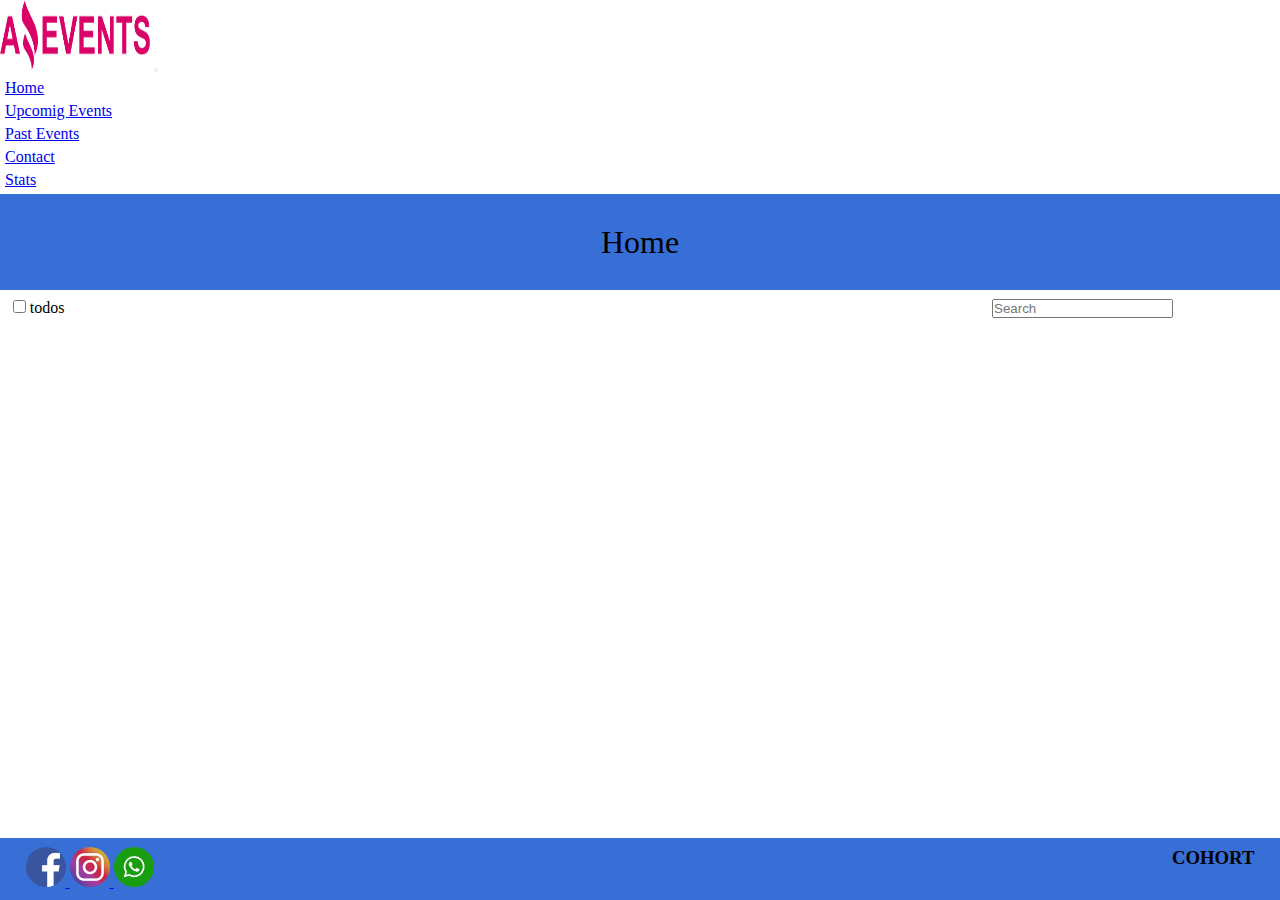
<file: index.html>
<!DOCTYPE html>
<html lang="en">

<head>
  <meta charset="UTF-8">
  <meta http-equiv="X-UA-Compatible" content="IE=edge">
  <meta name="viewport" content="width=device-width, initial-scale=1.0">
  <link rel="shortcut icon" href="./assets/logo/icono.ico" type="image/x-icon">
  <link href="https://cdn.jsdelivr.net/npm/bootstrap@5.3.0-alpha1/dist/css/bootstrap.min.css" rel="stylesheet"
    integrity="sha384-GLhlTQ8iRABdZLl6O3oVMWSktQOp6b7In1Zl3/Jr59b6EGGoI1aFkw7cmDA6j6gD" crossorigin="anonymous">
  <link rel="stylesheet" href="style.css">
  <title>Home</title>
</head>

<body>
  <header>
    <nav class="navbar navbar-expand-lg bg-body-tertiary">
      <div class="container-fluid">
        <img src="./assets/logo/Logo_AmazingEvents.png" alt="Bootstrap" width="150" height="70">
        <button class="navbar-toggler" type="button" data-bs-toggle="collapse" data-bs-target="#navbarNav"
          aria-controls="navbarNav" aria-expanded="false" aria-label="Toggle navigation">
          <span class="navbar-toggler-icon"></span>
        </button>
        <div class="collapse navbar-collapse" id="navbarNav">
          <ul class="navbar-nav">
            <li class="nav-item">
              <a class="nav-link active btn btn-primary btn-lg" aria-current="page" href="#">Home</a>
            </li>
            <li class="nav-item">
              <a class="nav-link btn btn-primary btn-sm" href="./upcoming_events.html">Upcomig Events</a>
            </li>
            <li class="nav-item">
              <a class="nav-link btn btn-primary" href="./past_events.html">Past Events</a>
            </li>
            <li class="nav-item">
              <a class="nav-link btn btn-primary" href="./contact.html">Contact</a>
            </li>
            <li class="nav-item">
              <a class="nav-link btn btn-primary" href="./stats.html">Stats</a>
            </li>
          </ul>
        </div>
      </div>
    </nav>

    <div id="carouselExample" class="carousel slide">
      <div class="carousel-inner">
        <div class="carousel-item active">
          <div class="portada"><span>Home</span> </div>
        </div>
      </div>

      <a href="./stats.html" class="carousel-control-prev">
          <span class="carousel-control-prev-icon"></span>
      </a>
      <a href="./upcoming_events.html" class="carousel-control-next">          <span class="carousel-control-next-icon"></span>
      </a>

    </div>
  </header>

  <main>
    <div class="seccion1">
      <div class="filtros">
        <form id="form_filtros">
          <label class="label1">
            <input type="checkbox" value="filtrando"  class="filtro1" id="filtro1">
            todos
          </label>
        </form>
      </div>


      <div class="formulario container-fluid ">
        <form class="d-flex" role="search">
          <input class="form-control me-2 input" type="search" placeholder="Search" aria-label="Search">
          <!-- <button class="btn btn-outline-success" type="submit">Search</button> -->
        </form>
      </div>

    </div>

    <!-- <button type="submit" id="boton">presionar</button> -->
    <div id="contenedor_cartas">


      
    </div>


  </main>

  <footer >
    <div>
      <a class="navbar-brand" href="#">
        <img class="redes" src="./assets/logo/icono_facebook.png" alt="Bootstrap" width="40" height="40">
      </a>
      <a class="navbar-brand" href="#">
        <img class="redes" src="./assets/logo/icono_instagram.png" alt="Bootstrap" width="40" height="40">
      </a>
      <a class="navbar-brand" href="#">
        <img class="redes" src="./assets/logo/icono_whatsapp.png" alt="Bootstrap" width="40" height="40">
      </a>
    </div>

    <h3>COHORT</h3>


  </footer>


  <!-- bootstrap -->
  <script src="https://cdn.jsdelivr.net/npm/bootstrap@5.3.0-alpha1/dist/js/bootstrap.bundle.min.js"
    integrity="sha384-w76AqPfDkMBDXo30jS1Sgez6pr3x5MlQ1ZAGC+nuZB+EYdgRZgiwxhTBTkF7CXvN"
    crossorigin="anonymous"></script>

    <script src="./current_date.js"></script>
    <script src="./index.js"></script>
</body>

</html>
</file>
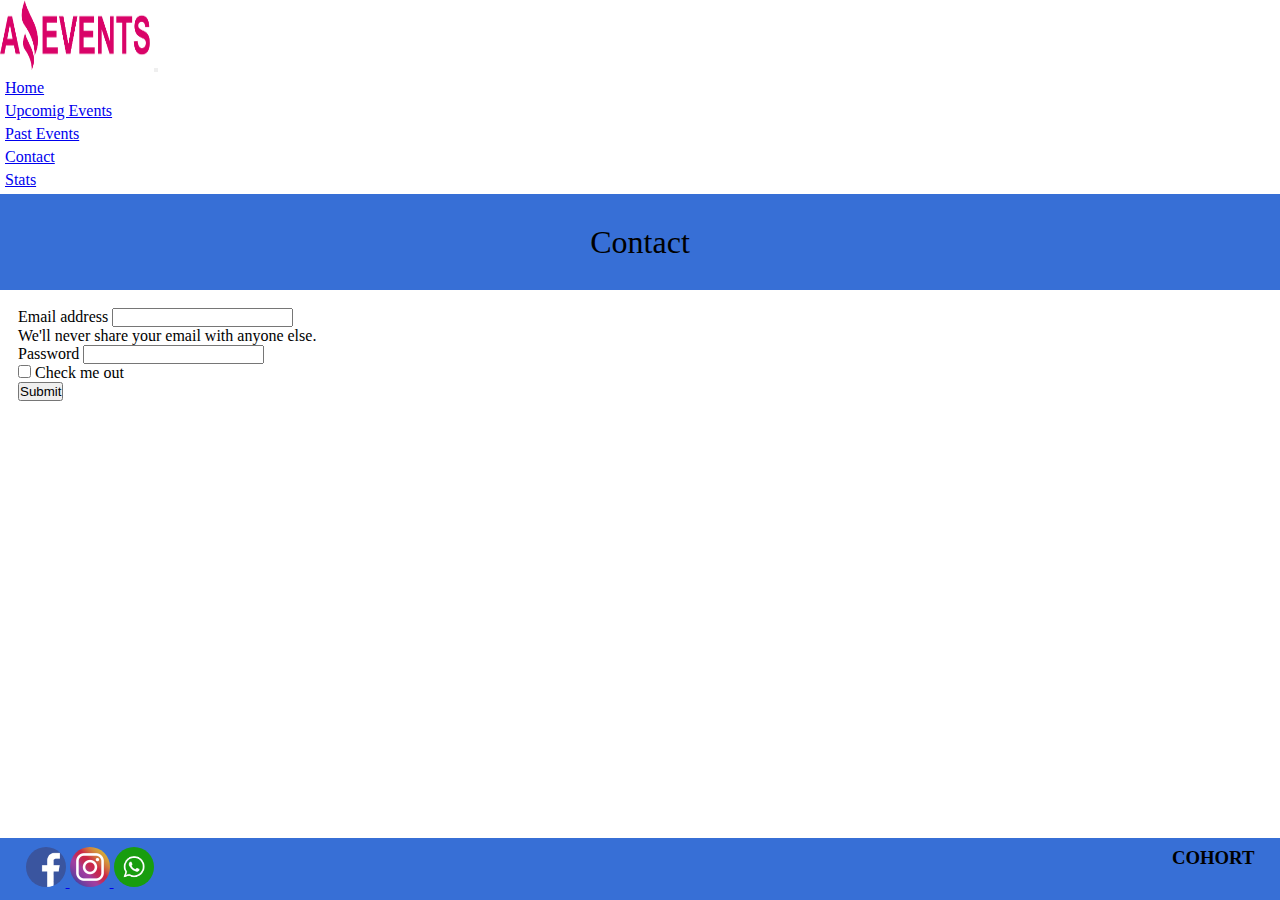
<file: contact.html>
<!DOCTYPE html>
<html lang="en">

<head>
    <meta charset="UTF-8">
    <meta http-equiv="X-UA-Compatible" content="IE=edge">
    <meta name="viewport" content="width=device-width, initial-scale=1.0">
    <link rel="shortcut icon" href="./assets/logo/icono.ico" type="image/x-icon">
    <link href="https://cdn.jsdelivr.net/npm/bootstrap@5.3.0-alpha1/dist/css/bootstrap.min.css" rel="stylesheet"
        integrity="sha384-GLhlTQ8iRABdZLl6O3oVMWSktQOp6b7In1Zl3/Jr59b6EGGoI1aFkw7cmDA6j6gD" crossorigin="anonymous">
    <link rel="stylesheet" href="style.css">
    <title>Contact</title>
</head>

<body>
    <header>
        <nav class="navbar navbar-expand-lg bg-body-tertiary">
            <div class="container-fluid">
                <img src="./assets/logo/Logo_AmazingEvents.png" alt="Bootstrap" width="150" height="70">
                <button class="navbar-toggler" type="button" data-bs-toggle="collapse" data-bs-target="#navbarNav"
                    aria-controls="navbarNav" aria-expanded="false" aria-label="Toggle navigation">
                    <span class="navbar-toggler-icon"></span>
                </button>
                <div class="collapse navbar-collapse" id="navbarNav">
                    <ul class="navbar-nav">
                        <li class="nav-item">
                            <a class="nav-link  btn btn-primary btn-lg" aria-current="page"
                                href="./index.html">Home</a>
                        </li>
                        <li class="nav-item">
                            <a class="nav-link btn btn-primary btn-sm" href="./upcoming_events.html">Upcomig Events</a>
                        </li>
                        <li class="nav-item">
                            <a class="nav-link btn btn-primary" href="./past_events.html">Past Events</a>
                        </li>
                        <li class="nav-item">
                            <a class="nav-link active btn btn-primary" href="#">Contact</a>
                        </li>
                        <li class="nav-item">
                            <a class="nav-link btn btn-primary" href="./stats.html">Stats</a>
                        </li>
                    </ul>
                </div>
            </div>
        </nav>

        <div id="carouselExample" class="carousel slide">
            <div class="carousel-inner">
                <div class="carousel-item active">
                    <div class="portada"><span>Contact</span> </div>
                </div>
                <a href="./past_events.html" class="carousel-control-prev">

                    <span class="carousel-control-prev-icon"></span>
                </a>
                <a href="./stats.html" class="carousel-control-next">
                    <span class="carousel-control-next-icon"></span>
                </a>
            </div>
        </div>
    </header>

    <main>
        <div class="form_contact">
            <form>
                <div class="mb-3">
                    <label for="exampleInputEmail1" class="form-label">Email address</label>
                    <input type="email" class="form-control" id="exampleInputEmail1" aria-describedby="emailHelp">
                    <div id="emailHelp" class="form-text">We'll never share your email with anyone else.</div>
                </div>
                <div class="mb-3">
                    <label for="exampleInputPassword1" class="form-label">Password</label>
                    <input type="password" class="form-control" id="exampleInputPassword1">
                </div>
                <div class="mb-3 form-check">
                    <input type="checkbox" class="form-check-input" id="exampleCheck1">
                    <label class="form-check-label" for="exampleCheck1">Check me out</label>
                </div>
                <button type="submit" class="btn btn-primary">Submit</button>
            </form>
        </div>



    </main>

    <footer>
        <div>
            <a class="navbar-brand" href="#">
                <img class="redes" src="./assets/logo/icono_facebook.png" alt="Bootstrap" width="40" height="40">
            </a>
            <a class="navbar-brand" href="#">
                <img class="redes" src="./assets/logo/icono_instagram.png" alt="Bootstrap" width="40" height="40">
            </a>
            <a class="navbar-brand" href="#">
                <img class="redes" src="./assets/logo/icono_whatsapp.png" alt="Bootstrap" width="40" height="40">
            </a>
        </div>

        <h3>COHORT</h3>

    </footer>


    <!-- bootstrap -->
    <script src="https://cdn.jsdelivr.net/npm/bootstrap@5.3.0-alpha1/dist/js/bootstrap.bundle.min.js"
        integrity="sha384-w76AqPfDkMBDXo30jS1Sgez6pr3x5MlQ1ZAGC+nuZB+EYdgRZgiwxhTBTkF7CXvN"
        crossorigin="anonymous"></script>
</body>
</file>
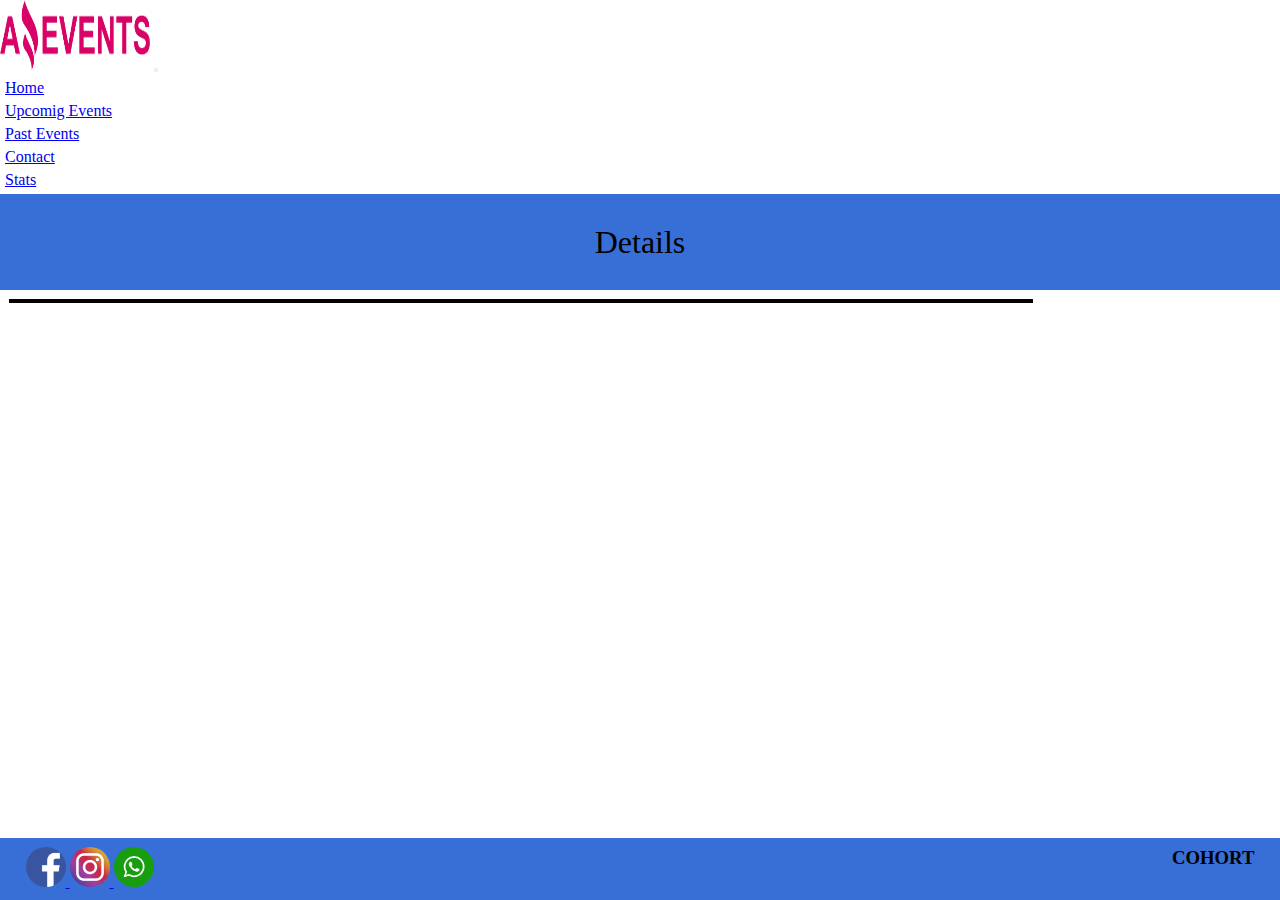
<file: details.html>
<!DOCTYPE html>
<html lang="en">

<head>
    <meta charset="UTF-8">
    <meta http-equiv="X-UA-Compatible" content="IE=edge">
    <meta name="viewport" content="width=device-width, initial-scale=1.0">
    <link rel="shortcut icon" href="./assets/logo/icono.ico" type="image/x-icon">
    <link href="https://cdn.jsdelivr.net/npm/bootstrap@5.3.0-alpha1/dist/css/bootstrap.min.css" rel="stylesheet"
        integrity="sha384-GLhlTQ8iRABdZLl6O3oVMWSktQOp6b7In1Zl3/Jr59b6EGGoI1aFkw7cmDA6j6gD" crossorigin="anonymous">
    <link rel="stylesheet" href="style.css">
    <title>Details</title>
</head>

<body>
    <header>
        <nav class="navbar navbar-expand-lg bg-body-tertiary">
            <div class="container-fluid">
                <img src="./assets/logo/Logo_AmazingEvents.png" alt="Bootstrap" width="150" height="70">
                <button class="navbar-toggler" type="button" data-bs-toggle="collapse" data-bs-target="#navbarNav"
                    aria-controls="navbarNav" aria-expanded="false" aria-label="Toggle navigation">
                    <span class="navbar-toggler-icon"></span>
                </button>
                <div class="collapse navbar-collapse" id="navbarNav">
                    <ul class="navbar-nav">
                        <li class="nav-item">
                            <a class="nav-link  btn btn-primary btn-lg" aria-current="page"
                                href="./index.html">Home</a>
                        </li>
                        <li class="nav-item">
                            <a class="nav-link btn btn-primary btn-sm" href="./upcoming_events.html">Upcomig Events</a>
                        </li>
                        <li class="nav-item">
                            <a class="nav-link btn btn-primary" href="./past_events.html">Past Events</a>
                        </li>
                        <li class="nav-item">
                            <a class="nav-link btn btn-primary" href="./contact.html">Contact</a>
                        </li>
                        <li class="nav-item">
                            <a class="nav-link btn btn-primary" href="./stats.html">Stats</a>
                        </li>
                    </ul>
                </div>
            </div>
        </nav>

        <div id="carouselExample" class="carousel slide">
            <div class="carousel-inner">
                <div class="carousel-item active">
                    <div class="portada"><span>Details</span> </div>
                </div>
                
            </div>
        </div>

    </header>

    <main>

        <div id="container_cards" class="card mb-3" style="max-width: 1024px;">
            
        </div>



    </main>

    <footer>
        <div>
            <a class="navbar-brand" href="#">
                <img class="redes" src="./assets/logo/icono_facebook.png" alt="Bootstrap" width="40" height="40">
            </a>
            <a class="navbar-brand" href="#">
                <img class="redes" src="./assets/logo/icono_instagram.png" alt="Bootstrap" width="40" height="40">
            </a>
            <a class="navbar-brand" href="#">
                <img class="redes" src="./assets/logo/icono_whatsapp.png" alt="Bootstrap" width="40" height="40">
            </a>
        </div>

        <h3>COHORT</h3>

    </footer>


    <!-- bootstrap -->
    <script src="https://cdn.jsdelivr.net/npm/bootstrap@5.3.0-alpha1/dist/js/bootstrap.bundle.min.js"
        integrity="sha384-w76AqPfDkMBDXo30jS1Sgez6pr3x5MlQ1ZAGC+nuZB+EYdgRZgiwxhTBTkF7CXvN"
        crossorigin="anonymous"></script>

        <script src="./current_date.js"></script>
    <script src="./details.js"></script>
</body>
</file>
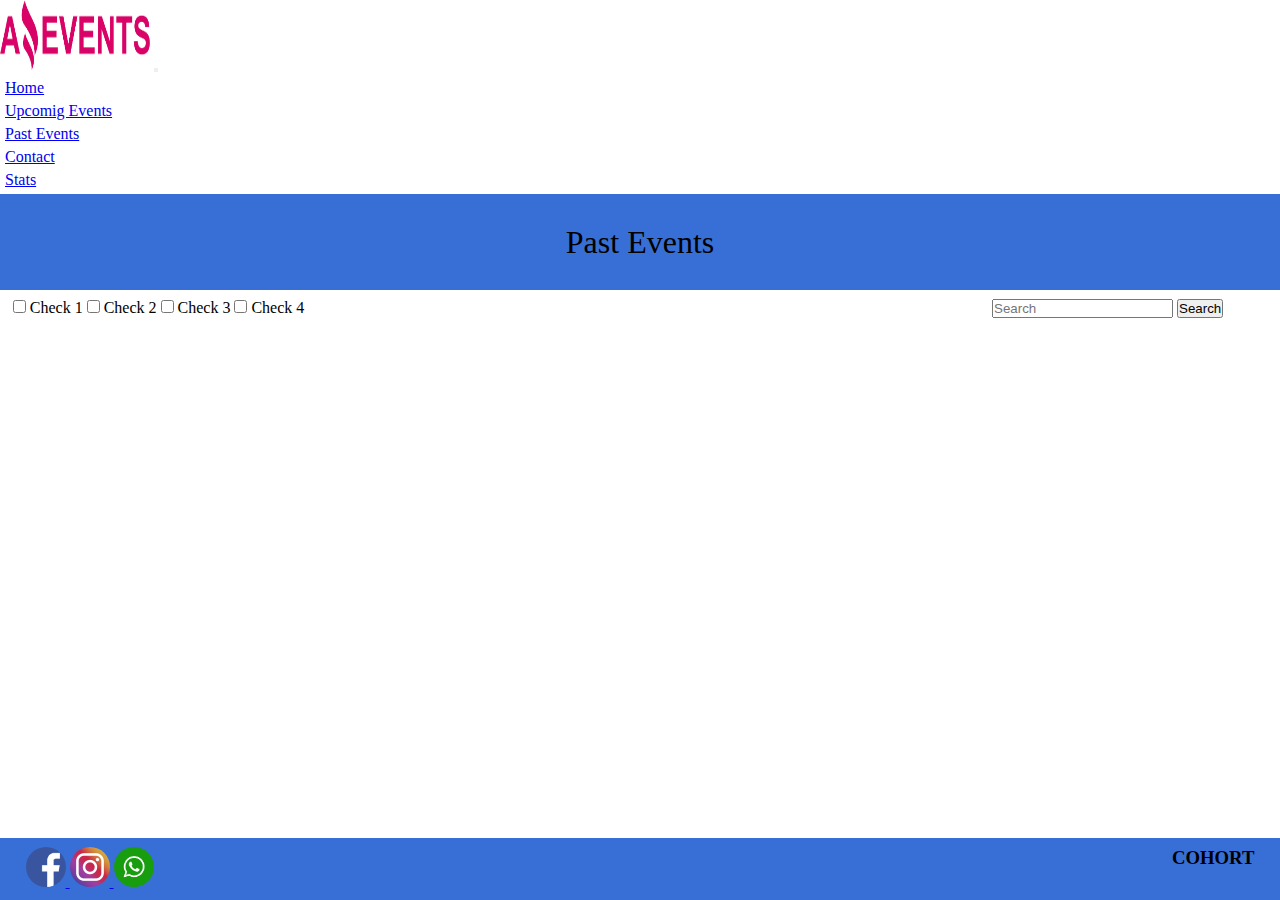
<file: past_events.html>
<!DOCTYPE html>
<html lang="en">

<head>
    <meta charset="UTF-8">
    <meta http-equiv="X-UA-Compatible" content="IE=edge">
    <meta name="viewport" content="width=device-width, initial-scale=1.0">
    <link rel="shortcut icon" href="./assets/logo/icono.ico" type="image/x-icon">
    <link href="https://cdn.jsdelivr.net/npm/bootstrap@5.3.0-alpha1/dist/css/bootstrap.min.css" rel="stylesheet"
        integrity="sha384-GLhlTQ8iRABdZLl6O3oVMWSktQOp6b7In1Zl3/Jr59b6EGGoI1aFkw7cmDA6j6gD" crossorigin="anonymous">
    <link rel="stylesheet" href="style.css">
    <title>Past Events</title>
</head>

<body>
    <header>
        <nav class="navbar navbar-expand-lg bg-body-tertiary">
            <div class="container-fluid">
                <img src="./assets/logo/Logo_AmazingEvents.png" alt="Bootstrap" width="150" height="70">
                <button class="navbar-toggler" type="button" data-bs-toggle="collapse" data-bs-target="#navbarNav"
                    aria-controls="navbarNav" aria-expanded="false" aria-label="Toggle navigation">
                    <span class="navbar-toggler-icon"></span>
                </button>
                <div class="collapse navbar-collapse" id="navbarNav">
                    <ul class="navbar-nav">
                        <li class="nav-item">
                            <a class="nav-link active btn btn-primary btn-lg" aria-current="page"
                                href="./index.html">Home</a>
                        </li>
                        <li class="nav-item">
                            <a class="nav-link btn btn-primary btn-sm" href="./upcoming_events.html">Upcomig Events</a>
                        </li>
                        <li class="nav-item">
                            <a class="nav-link btn btn-primary" href="#">Past Events</a>
                        </li>
                        <li class="nav-item">
                            <a class="nav-link btn btn-primary" href="./contact.html">Contact</a>
                        </li>
                        <li class="nav-item">
                            <a class="nav-link btn btn-primary" href="./stats.html">Stats</a>
                        </li>
                    </ul>
                </div>
            </div>
        </nav>

        <div id="carouselExample" class="carousel slide">
            <div class="carousel-inner">
                <div class="carousel-item active">
                    <div class="portada"><span>Past Events</span> </div>
                </div>
            </div>
            <a href="./upcoming_events.html" class="carousel-control-prev">
                    <span class="carousel-control-prev-icon"></span>
            </a>
            <a href="./contact.html" class="carousel-control-next">
                    <span class="carousel-control-next-icon"></span>
            </a>
        </div>
    </header>

    <main>
        <div class="seccion1">
            <div class="filtros">
                <form>
                    <label>
                        <input type="checkbox" value="option1">
                        Check 1
                    </label>
                    <label>
                        <input type="checkbox" value="option1">
                        Check 2
                    </label>
                    <label>
                        <input type="checkbox" value="option1">
                        Check 3
                    </label>
                    <label>
                        <input type="checkbox" value="option1">
                        Check 4
                    </label>
                </form>
            </div>


            <div class="formulario container-fluid ">
                <form class="d-flex" role="search">
                    <input class="form-control me-2" type="search" placeholder="Search" aria-label="Search">
                    <button class="btn btn-outline-success" type="submit">Search</button>
                </form>
            </div>

        </div>

        <div id="eventos_pasados" class="contenedor_cartas">


        </div>


    </main>

    <footer >
        <div>
          <a class="navbar-brand" href="#">
            <img class="redes" src="./assets/logo/icono_facebook.png" alt="Bootstrap" width="40" height="40">
          </a>
          <a class="navbar-brand" href="#">
            <img class="redes" src="./assets/logo/icono_instagram.png" alt="Bootstrap" width="40" height="40">
          </a>
          <a class="navbar-brand" href="#">
            <img class="redes" src="./assets/logo/icono_whatsapp.png" alt="Bootstrap" width="40" height="40">
          </a>
        </div>
    
        <h3>COHORT</h3>
    
    
      </footer>


    <!-- bootstrap -->
    <script src="https://cdn.jsdelivr.net/npm/bootstrap@5.3.0-alpha1/dist/js/bootstrap.bundle.min.js"
        integrity="sha384-w76AqPfDkMBDXo30jS1Sgez6pr3x5MlQ1ZAGC+nuZB+EYdgRZgiwxhTBTkF7CXvN"
        crossorigin="anonymous"></script>

    <script src="./current_date.js"></script>
    <script src="./past_events.js"></script>
</body>
</file>
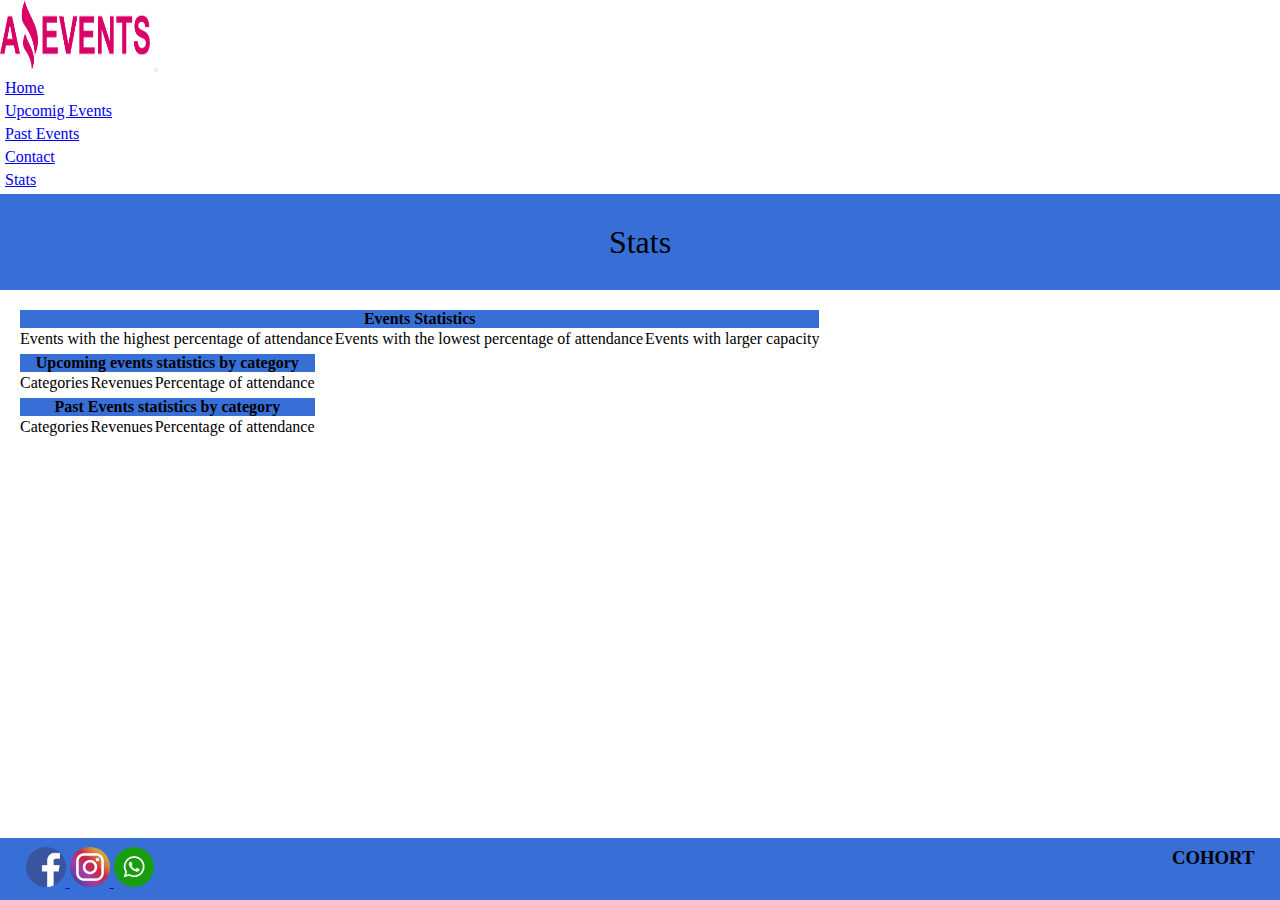
<file: stats.html>
<!DOCTYPE html>
<html lang="en">

<head>
  <meta charset="UTF-8">
  <meta http-equiv="X-UA-Compatible" content="IE=edge">
  <meta name="viewport" content="width=device-width, initial-scale=1.0">
  <link rel="shortcut icon" href="./assets/logo/icono.ico" type="image/x-icon">
  <link href="https://cdn.jsdelivr.net/npm/bootstrap@5.3.0-alpha1/dist/css/bootstrap.min.css" rel="stylesheet"
    integrity="sha384-GLhlTQ8iRABdZLl6O3oVMWSktQOp6b7In1Zl3/Jr59b6EGGoI1aFkw7cmDA6j6gD" crossorigin="anonymous">
  <link rel="stylesheet" href="style.css">
  <title>Stats</title>
</head>

<body>
  <header>
    <nav class="navbar navbar-expand-lg bg-body-tertiary">
      <div class="container-fluid">
        <img src="./assets/logo/Logo_AmazingEvents.png" alt="Bootstrap" width="150" height="70">
        <button class="navbar-toggler" type="button" data-bs-toggle="collapse" data-bs-target="#navbarNav"
          aria-controls="navbarNav" aria-expanded="false" aria-label="Toggle navigation">
          <span class="navbar-toggler-icon"></span>
        </button>
        <div class="collapse navbar-collapse" id="navbarNav">
          <ul class="navbar-nav">
            <li class="nav-item">
              <a class="nav-link  btn btn-primary btn-lg" aria-current="page" href="./index.html">Home</a>
            </li>
            <li class="nav-item">
              <a class="nav-link btn btn-primary btn-sm" href="./upcoming_events.html">Upcomig Events</a>
            </li>
            <li class="nav-item">
              <a class="nav-link btn btn-primary" href="./past_events.html">Past Events</a>
            </li>
            <li class="nav-item">
              <a class="nav-link btn btn-primary" href="./contact.html">Contact</a>
            </li>
            <li class="nav-item">
              <a class="nav-link active btn btn-primary" href="#">Stats</a>
            </li>
          </ul>
        </div>
      </div>
    </nav>

    <div id="carouselExample" class="carousel slide">
      <div class="carousel-inner">
        <div class="carousel-item active">
          <div class="portada"><span>Stats</span> </div>
        </div>
      </div>
      <a href="./contact.html" class="carousel-control-prev">
        <span class="carousel-control-prev-icon"></span>
      </a>
      <a href="./index.html" class="carousel-control-next">
        <span class="carousel-control-next-icon"></span>
      </a>
    </div>
  </header>

  <main>
    <div class="tablas">
      <table class="table table-bordered border-primary">
        <thead>
          <tr>
            <th scope="col" colspan="3">Events Statistics</th>
          </tr>
        </thead>
        <tbody id="estadistica_general">
          <tr>
            <td>Events with the highest percentage of attendance</td>
            <td>Events with the lowest percentage of attendance</td>
            <td>Events with larger capacity</td>
          </tr>
          <tr>
            <td></td>
            <td></td>
            <td></td>
          </tr>
        </tbody>
      </table>

      <table class="table table-bordered border-primary">
        <thead>
          <tr>
            <th scope="col" colspan="3">Upcoming events statistics by category</th>
          </tr>
        </thead>
        <tbody id="tabla_upcoming">
          <tr>
            <td>Categories</td>
            <td>Revenues</td>
            <td>Percentage of attendance</td>
          </tr>
          <tr>
            <td></td>
            <td></td>
            <td></td>
          </tr>

        </tbody>
      </table>

      <table class="table table-bordered border-primary">
        <thead>
          <tr>
            <th scope="col" colspan="3">Past Events statistics by category</th>
          </tr>
        </thead>
        <tbody id="tabla_past">
          <tr>
            <td>Categories</td>
            <td>Revenues</td>
            <td>Percentage of attendance</td>
          </tr>
          <tr>
            <td></td>
            <td></td>
            <td></td>
          </tr>

        </tbody>
      </table>
    </div>



  </main>

  <footer>
    <div>
      <a class="navbar-brand" href="#">
        <img class="redes" src="./assets/logo/icono_facebook.png" alt="Bootstrap" width="40" height="40">
      </a>
      <a class="navbar-brand" href="#">
        <img class="redes" src="./assets/logo/icono_instagram.png" alt="Bootstrap" width="40" height="40">
      </a>
      <a class="navbar-brand" href="#">
        <img class="redes" src="./assets/logo/icono_whatsapp.png" alt="Bootstrap" width="40" height="40">
      </a>
    </div>

    <h3>COHORT</h3>

  </footer>


  <!-- bootstrap -->
  <script src="https://cdn.jsdelivr.net/npm/bootstrap@5.3.0-alpha1/dist/js/bootstrap.bundle.min.js"
    integrity="sha384-w76AqPfDkMBDXo30jS1Sgez6pr3x5MlQ1ZAGC+nuZB+EYdgRZgiwxhTBTkF7CXvN"
    crossorigin="anonymous"></script>

  <script src="./stats.js"></script>
</body>
</file>
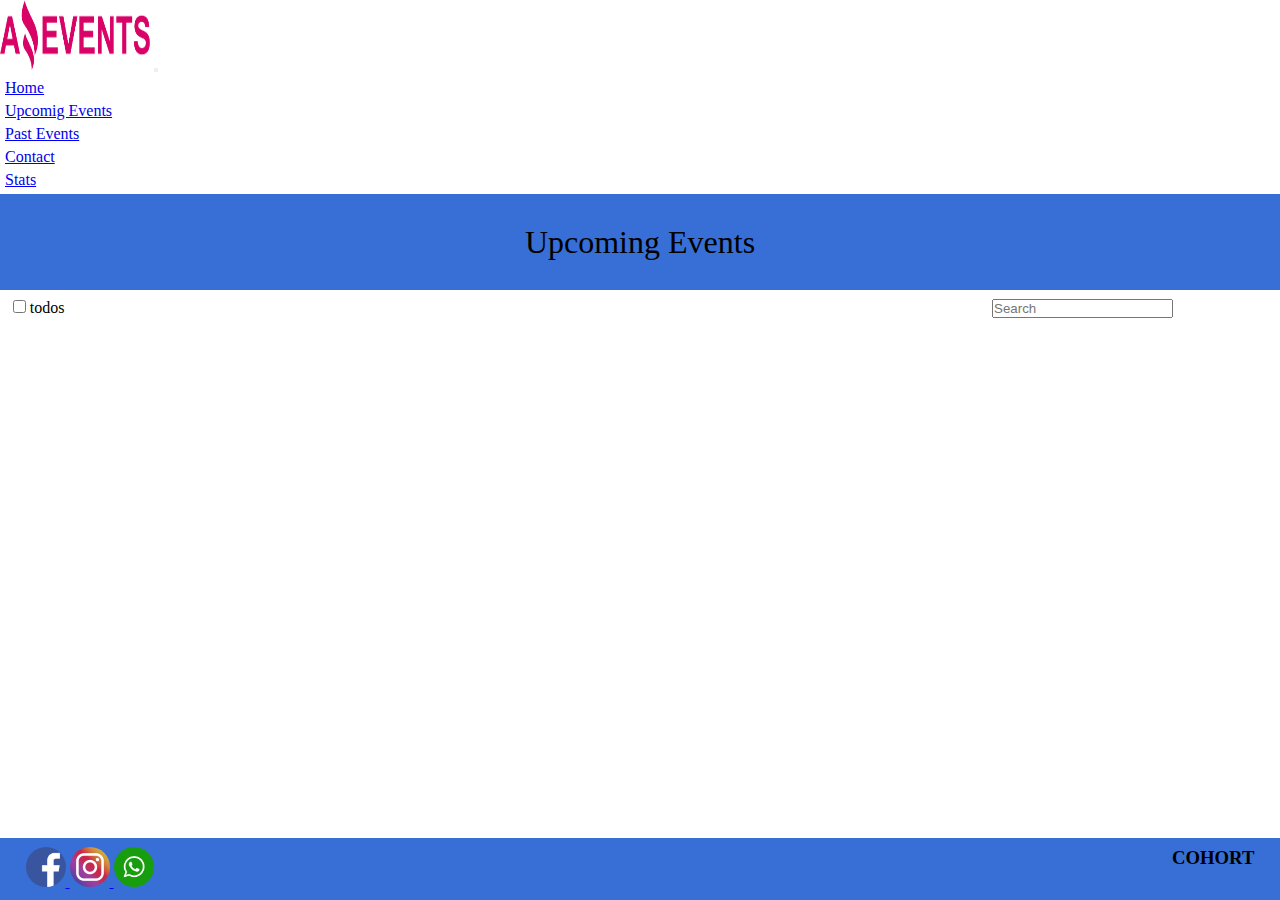
<file: upcoming_events.html>
<!DOCTYPE html>
<html lang="en">

<head>
  <meta charset="UTF-8">
  <meta http-equiv="X-UA-Compatible" content="IE=edge">
  <meta name="viewport" content="width=device-width, initial-scale=1.0">
  <link rel="shortcut icon" href="./assets/logo/icono.ico" type="image/x-icon">
  <link href="https://cdn.jsdelivr.net/npm/bootstrap@5.3.0-alpha1/dist/css/bootstrap.min.css" rel="stylesheet"
    integrity="sha384-GLhlTQ8iRABdZLl6O3oVMWSktQOp6b7In1Zl3/Jr59b6EGGoI1aFkw7cmDA6j6gD" crossorigin="anonymous">
  <link rel="stylesheet" href="style.css">
  <title>Upcomig Events</title>
</head>

<body>
  <header>
    <nav class="navbar navbar-expand-lg bg-body-tertiary">
      <div class="container-fluid">
        <img src="./assets/logo/Logo_AmazingEvents.png" alt="Bootstrap" width="150" height="70">
        <button class="navbar-toggler" type="button" data-bs-toggle="collapse" data-bs-target="#navbarNav"
          aria-controls="navbarNav" aria-expanded="false" aria-label="Toggle navigation">
          <span class="navbar-toggler-icon"></span>
        </button>
        <div class="collapse navbar-collapse" id="navbarNav">
          <ul class="navbar-nav">
            <li class="nav-item">
              <a class="nav-link  btn btn-primary btn-lg" aria-current="page" href="./index.html">Home</a>
            </li>
            <li class="nav-item">
              <a class="nav-link active btn btn-primary btn-sm" href="#">Upcomig Events</a>
            </li>
            <li class="nav-item">
              <a class="nav-link btn btn-primary" href="./past_events.html">Past Events</a>
            </li>
            <li class="nav-item">
              <a class="nav-link btn btn-primary" href="./contact.html">Contact</a>
            </li>
            <li class="nav-item">
              <a class="nav-link btn btn-primary" href="./stats.html">Stats</a>
            </li>
          </ul>
        </div>
      </div>
    </nav>

    <div id="carouselExample" class="carousel slide">
      <div class="carousel-inner">
        <div class="carousel-item active">
          <div class="portada"><span>Upcoming Events</span> </div>
        </div>
        <a href="./index.html" class="carousel-control-prev">
            <span class="carousel-control-prev-icon"></span>
        </a>
        <a href="./past_events.html" class="carousel-control-next">
            <span class="carousel-control-next-icon"></span>
        </a>
      </div>
      </div>
  </header>

  <main>
    <div class="seccion1">
      <div class="filtros">
        <form id="form_filtros">
          <label class="label1">
            <input type="checkbox" value="filtrando"  class="filtro1" id="filtro1">
            todos
          </label>
        </form>
      </div>


      <div class="formulario container-fluid ">
        <form class="d-flex" role="search">
          <input class="form-control me-2 input" type="search" placeholder="Search" aria-label="Search">
          <!-- <button class="btn btn-outline-success" type="submit">Search</button> -->
        </form>
      </div>

    </div>

    <div id="contenedor_cartas">
      

    </div>


  </main>

  <footer >
    <div>
      <a class="navbar-brand" href="#">
        <img class="redes" src="./assets/logo/icono_facebook.png" alt="Bootstrap" width="40" height="40">
      </a>
      <a class="navbar-brand" href="#">
        <img class="redes" src="./assets/logo/icono_instagram.png" alt="Bootstrap" width="40" height="40">
      </a>
      <a class="navbar-brand" href="#">
        <img class="redes" src="./assets/logo/icono_whatsapp.png" alt="Bootstrap" width="40" height="40">
      </a>
    </div>

    <h3>COHORT</h3>


  </footer>


  <!-- bootstrap -->
  <script src="https://cdn.jsdelivr.net/npm/bootstrap@5.3.0-alpha1/dist/js/bootstrap.bundle.min.js"
    integrity="sha384-w76AqPfDkMBDXo30jS1Sgez6pr3x5MlQ1ZAGC+nuZB+EYdgRZgiwxhTBTkF7CXvN"
    crossorigin="anonymous"></script>

    <script src="./current_date.js"></script>
    <script src="./upcoming_events.js"></script>
</body>

</html>
</file>
<file: style.css>
*{
    margin: 0;
    padding: 0;
    box-sizing: border-box;
}
body{
    display: flex;
    flex-direction: column;
    min-height: 100vh;
}
.navegacion{
    height: 5rem;
    /* border: 2px solid black; */
    background-color: rgb(96, 235, 212);
}
#navbarNav{
    justify-content: end;
}
.nav-item{
    margin: 5px;
    /* width: 8rem; */
}

.portada{
    font-size: 2rem;
    height: 6rem;
    background-color: rgb(55, 111, 214);  
    display: flex;
    justify-content: center;
    align-items: center;
}

.seccion1{
    margin-top: 1vh;
    display: flex;
    flex-wrap: wrap;
    /* border: 2px solid black; */
    justify-content: space-between;
}
.filtros{
    margin: 0 1vw 0 1vw;
    /* border: 2px solid black; */

}
.formulario{ 
    margin: 0;
    width: 18rem;
    /* border: 2px solid black;   */
}

#contenedor_cartas{
    /* border: 2px solid black; */
    padding: 1vh;
    display: flex;
    justify-content: space-evenly;
    flex-wrap: wrap;
}
.card{
    border: 2px solid black;
    margin: 1vh;
}
.carta{
    height: 10rem;
    object-fit: cover;
    margin: 1vh 1vw 1vh 1vw;
}
.boton_precio{
    display: flex;
    justify-content: space-between;
    vertical-align: top;
}
.img_card{
    height: 100%; 
    object-fit: cover;
}

footer{
    /* border: 2px solid black; */
    background-color: rgb(55, 111, 214); 
    padding: 1vh 2vw 1vh 2vw;
    display: flex;
    justify-content: space-between;
    margin-top: auto;
}
.redes{
    border-radius: 20px;
    
}

.form_contact{
    margin: 2vh;
    width: 50%;
}

.tablas{
    margin: 2vh;
}
th{
    background-color: rgb(55, 111, 214) !important; 
}
.encabezado{
    color: rgb(55, 111, 214);
    font-weight: bolder;
}
</file>
